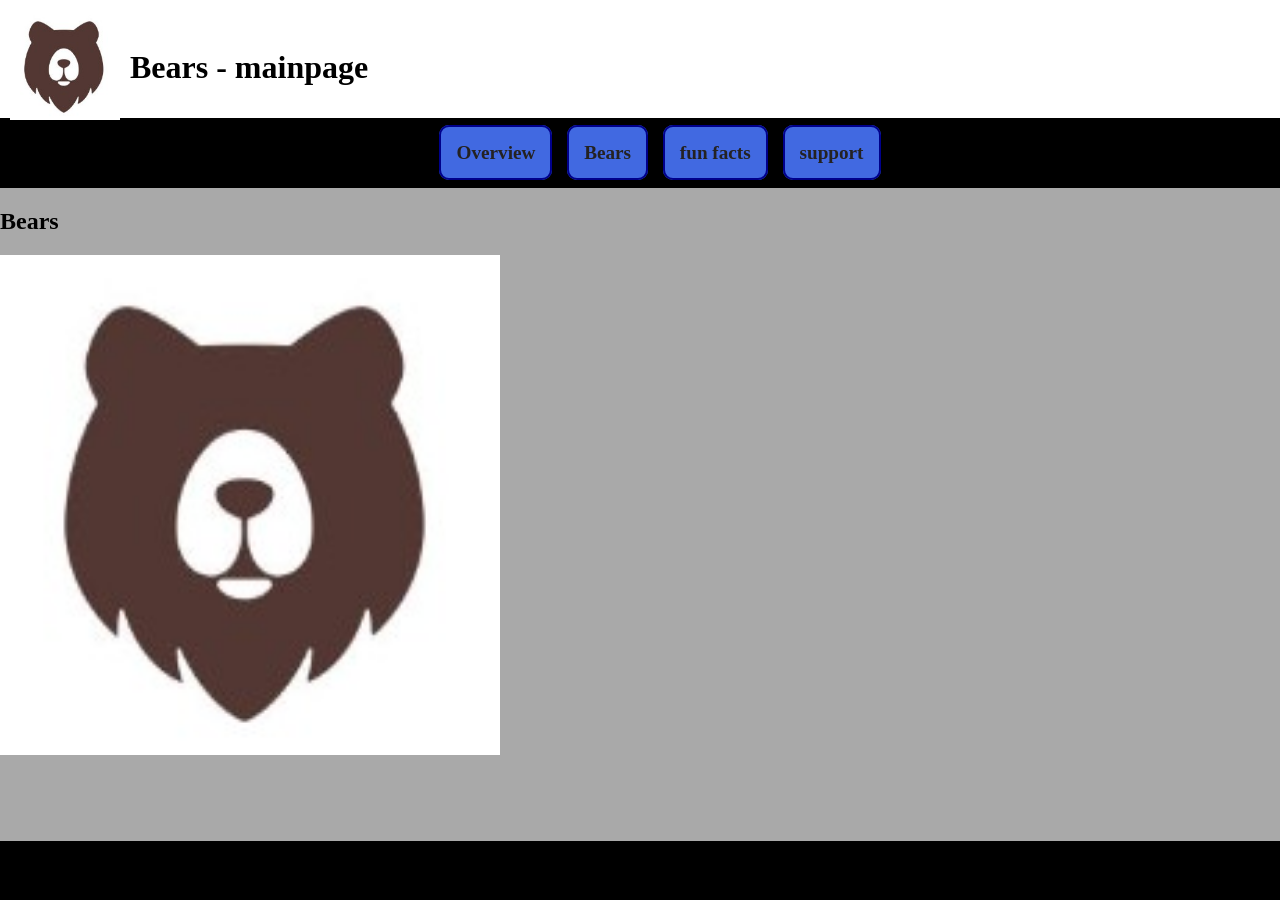
<file: index.html>
<!DOCTYPE html> 

<html>

<head>

<meta charset="UTF-8">
<meta name="viewport" content="width=device-width, initial-scale=1.0">
<meta name="description" content="the main page of an informational site about bears and all things bear related">
<meta name="keywords" content="Bear facts,bears,bear,educational,informative">
<link rel="stylesheet" href="css-style/style.css">


    <TITLE>Bears</TITLE>

</head>


<body>
<header>

 <img style ="float:left;margin-right:10px;" src ="images/bearlogo.jpg" alt ="logo" width="110" height="110"><br>

    <H1>Bears - mainpage</H1>

</header>
<nav>

<UL>
    <li ID="active"><a href ="index.html"><b>Overview</b></a></li>
    <li><a href ="page2.html"><b>Bears</b></a></li>
    <li><a href ="page3.html"><b>fun facts</b></a></li>
    <li><a href ="page4.html"><b>support</b></a></li>
</UL>

</nav>


<main>

<article>
    <h2>Bears</h2>
    <img style ="float:left;margin-right:10px;align-content: center;" src ="images/bearlogo.jpg" alt ="logo" width="500" height="500">
</article>




</main>
<footer>
    <h3> footer </h3>
</footer>
    <h4>  </h4>
    
</body>

</html>
</file>
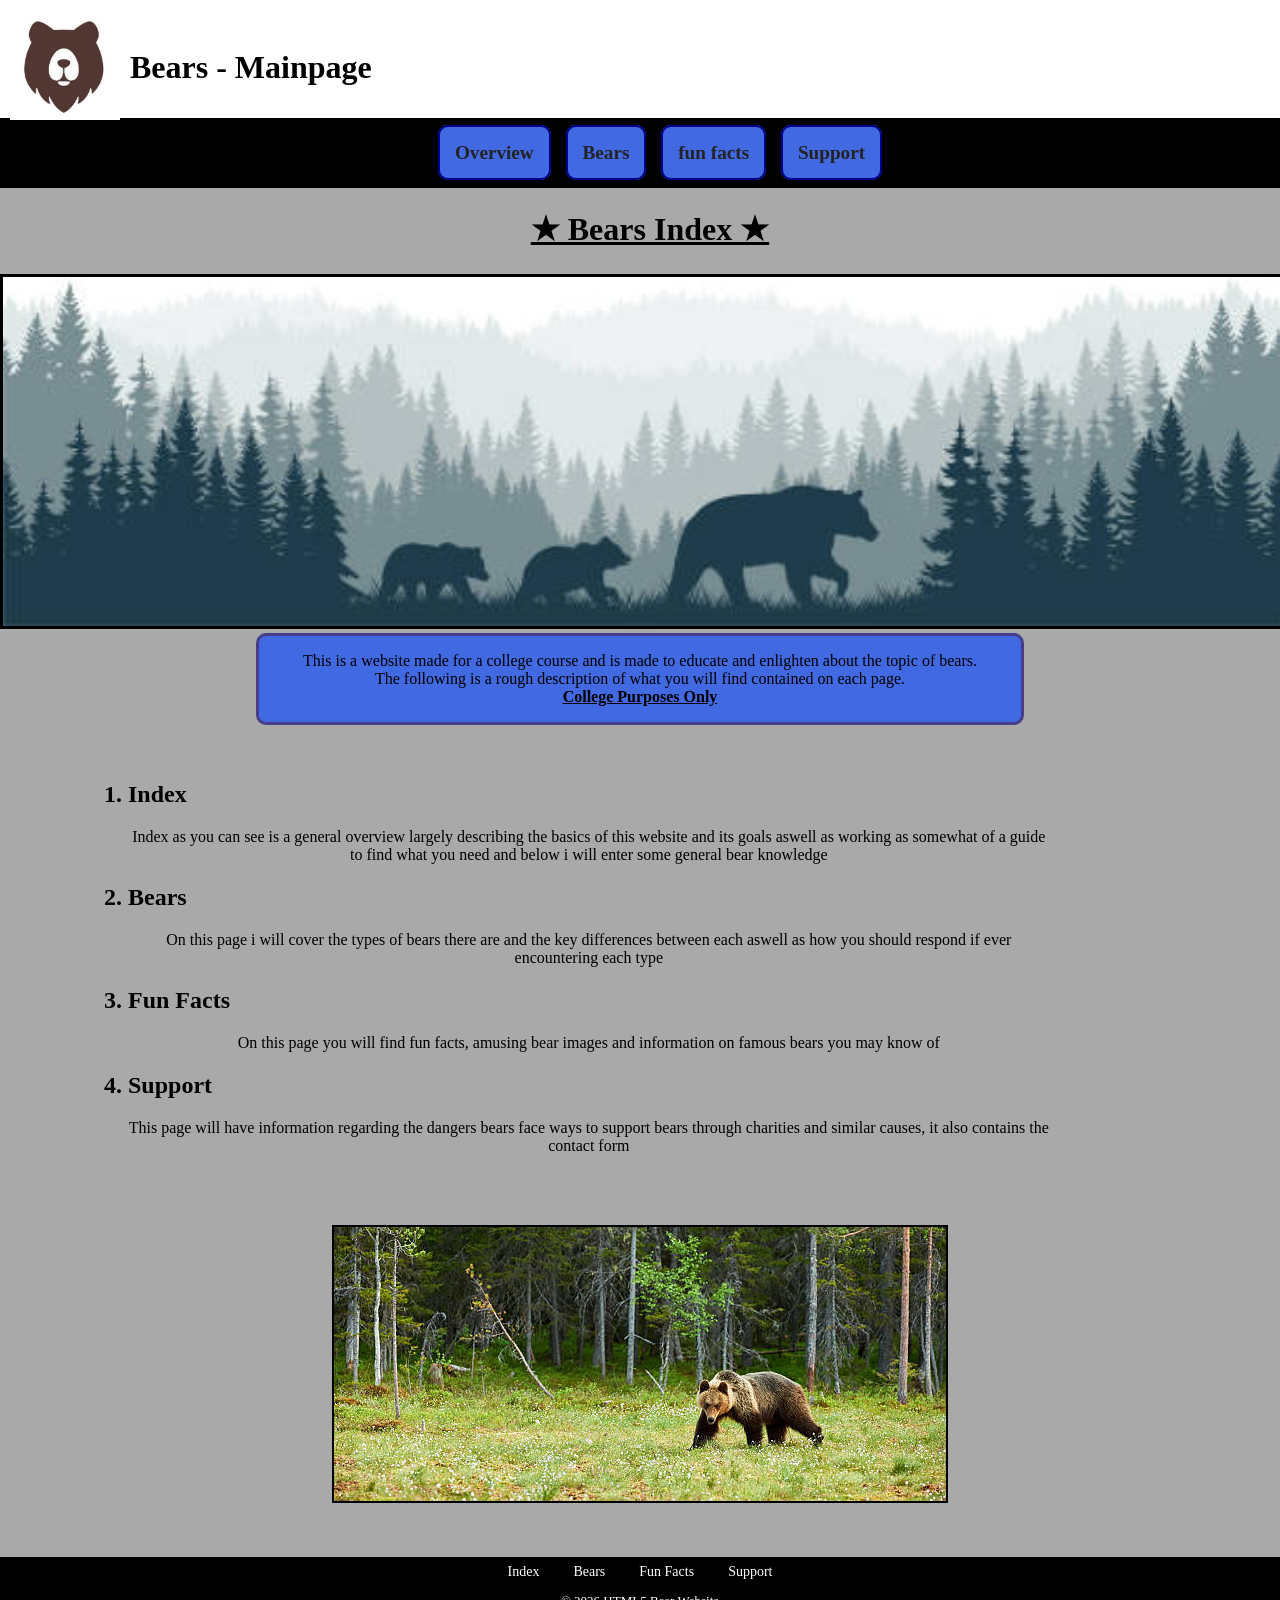
<file: BearWebsite/index.html>
<!DOCTYPE html> 

<html>

<head>

<meta charset="UTF-8">
<meta name="viewport" content="width=device-width, initial-scale=1.0">
<meta name="description" content="the main page of an informational site about bears and all things bear related">
<meta name="keywords" content="Bear facts,bears,bear,educational,informative">
<link rel="stylesheet" href="css-style/style.css">
<link rel="icon" type="images/bearlogo.jpg" href="images/bearlogo.jpg">

<style>
.h3
{
    text-decoration-color: white;
}
article
{
background-color: royalblue;
max-width: 60%;
text-align: center;
box-sizing: border-box;
border: 3px solid darkslateblue;
margin: 0 auto;
display: flex;
justify-content: center;
border-radius: 10px;
}
ol p
{
    display: flex;
    justify-content: center;
    max-width: 80%;
    text-align: center;
    text-decoration: none;
}

ol 
{
   padding-left: 10%; 
}
strong
{
    text-decoration: underline;
}





</style>
    <TITLE>Bearsite Index</TITLE>

</head>


<body>
<header>

 <img style ="float:left;margin-right:10px;" src ="images/bearlogo.jpg" alt ="logo" width="110" height="110"><br>

    <H1>Bears - Mainpage</H1>

</header>
<nav>

<UL>
    <li><a href ="index.html"><b>Overview</b></a></li>
    <li><a href ="page2.html"><b>Bears</b></a></li>
    <li><a href ="page3.html"><b>fun facts</b></a></li>
    <li><a href ="page4.html"><b>Support</b></a></li>
</UL>

</nav>


<main>
<h1 style="padding-left: 20px;padding-bottom: 5px;text-align: center;text-decoration: underline;">&#9733; Bears Index &#9733;</h1>

<img style="border: 3px solid black;" src="images/bear long photo.jpg" alt="longphoto" width="100%">

<article style="flex: content;">
    
    <p style="padding-left: 20px;text-align: center;padding-right: 20px;">This is a website made for a college course and is made to educate and enlighten about the topic of bears.<br>
    The following is a rough description of what you will find contained on each page.<br><strong>College Purposes Only</strong></p><br>

</article>
 
    <br>
    <br>

    
    <ol>
    <h2><b><li>Index</li></b></h2>
        <p>Index as you can see is a general overview largely describing the basics of this website and its goals aswell as working as somewhat of a guide to find what you need and below i will enter some general bear knowledge </p>
    <h2><b><li>Bears</li></b></h2>
        <p>On this page i will cover the types of bears there are and the key differences between each aswell as how you should respond if ever encountering each type</p>
   <h2><b><li>Fun Facts</li></b></h2>
        <p>On this page you will find fun facts, amusing bear images and information on famous bears you may know of</p>
   <h2><b><li>Support</li></b></h2>
        <p>This page will have information regarding the dangers bears face ways to support bears through charities and similar causes, it also contains the contact form </p>
    </ol>
    

    <br>
    <br>
    <br>

    <img  style="margin: 0 auto;display: block;border: solid 2px black;" src="images/bearnature.jpg">

 <br>
    <br>
    <br>


</main>
<footer>

<nav class="footer-nav">
    
<a href="index.html">Index</a>
<a href="page2.html">Bears</a>
<a href="page3.html">Fun Facts</a>
<a href="page4.html">Support</a>
<br>
<p style="color: white;text-align: center;font-size: small;">© 2026 HTML5 Bear Website</p>
</nav>

</footer>
    
    
</body>

</html>
</file>
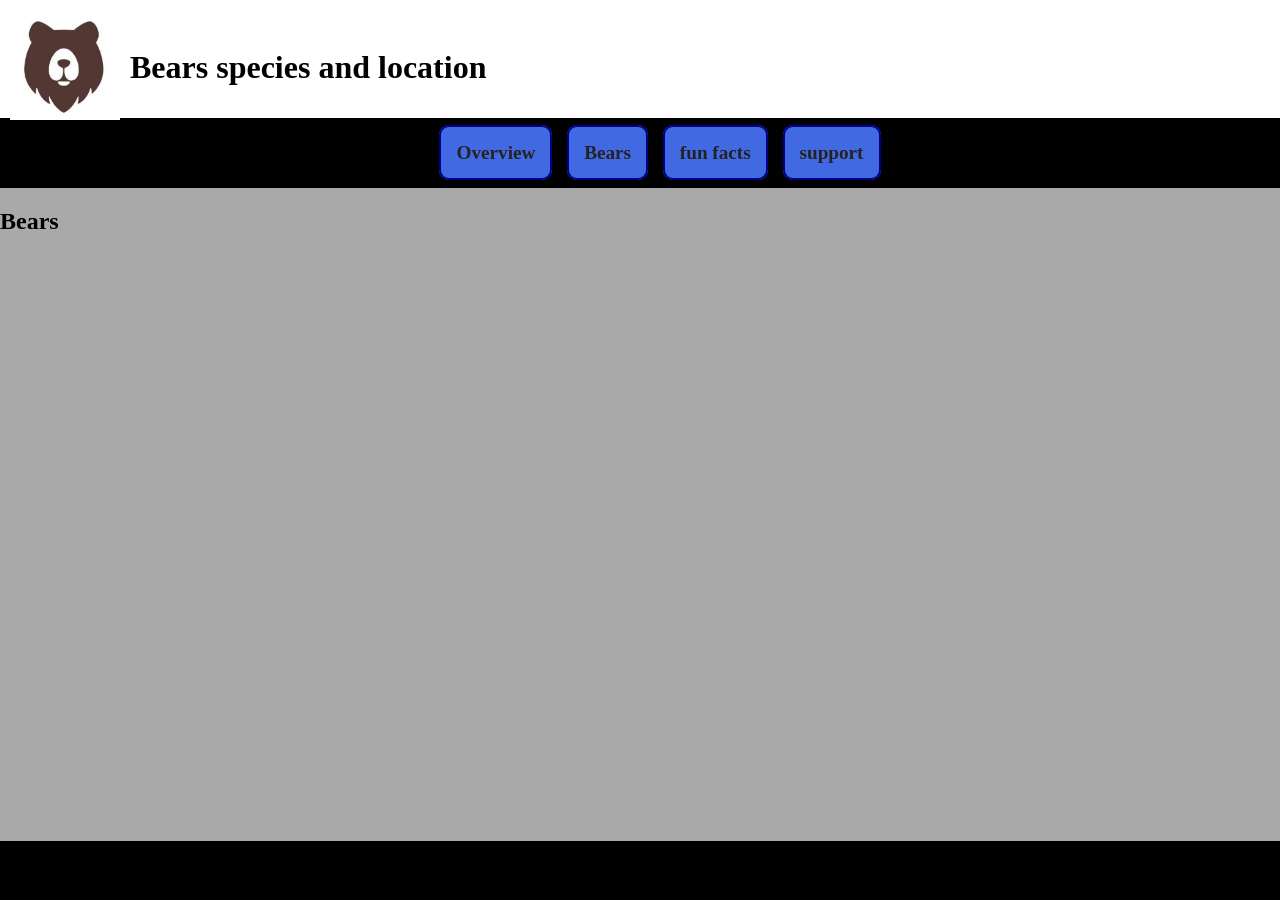
<file: page2.html>
<!DOCTYPE html> 

<html>

<head>

<meta charset="UTF-8">
<meta name="viewport" content="width=device-width, initial-scale=1.0">
<meta name="description" content="page dedicated to the types of bears and the best ways to deal with or survive these bears in the wild">
<meta name="keywords" content="Bear facts,bears,bear,educational,informative,bear species,fun">
<link rel="stylesheet" href="css-style/style.css">


    <TITLE>Bears</TITLE>

</head>


<body>
<header>

 <img style ="float:left;margin-right:10px;" src ="images/bearlogo.jpg" alt ="logo" width="110" height="110"><br>

    <H1>Bears species and location</H1>

</header>
<nav>

<UL>
    <li ID="active"><a href ="index.html"><b>Overview</b></a></li>
    <li><a href ="page2.html"><b>Bears</b></a></li>
    <li><a href ="page3.html"><b>fun facts</b></a></li>
    <li><a href ="page4.html"><b>support</b></a></li>
</UL>

</nav>


<main>

<article>
    <h2>Bears</h2>
    
</article>




</main>
<footer>
    <h3> footer </h3>
</footer>
    <h4>  </h4>
    
</body>

</html>
</file>
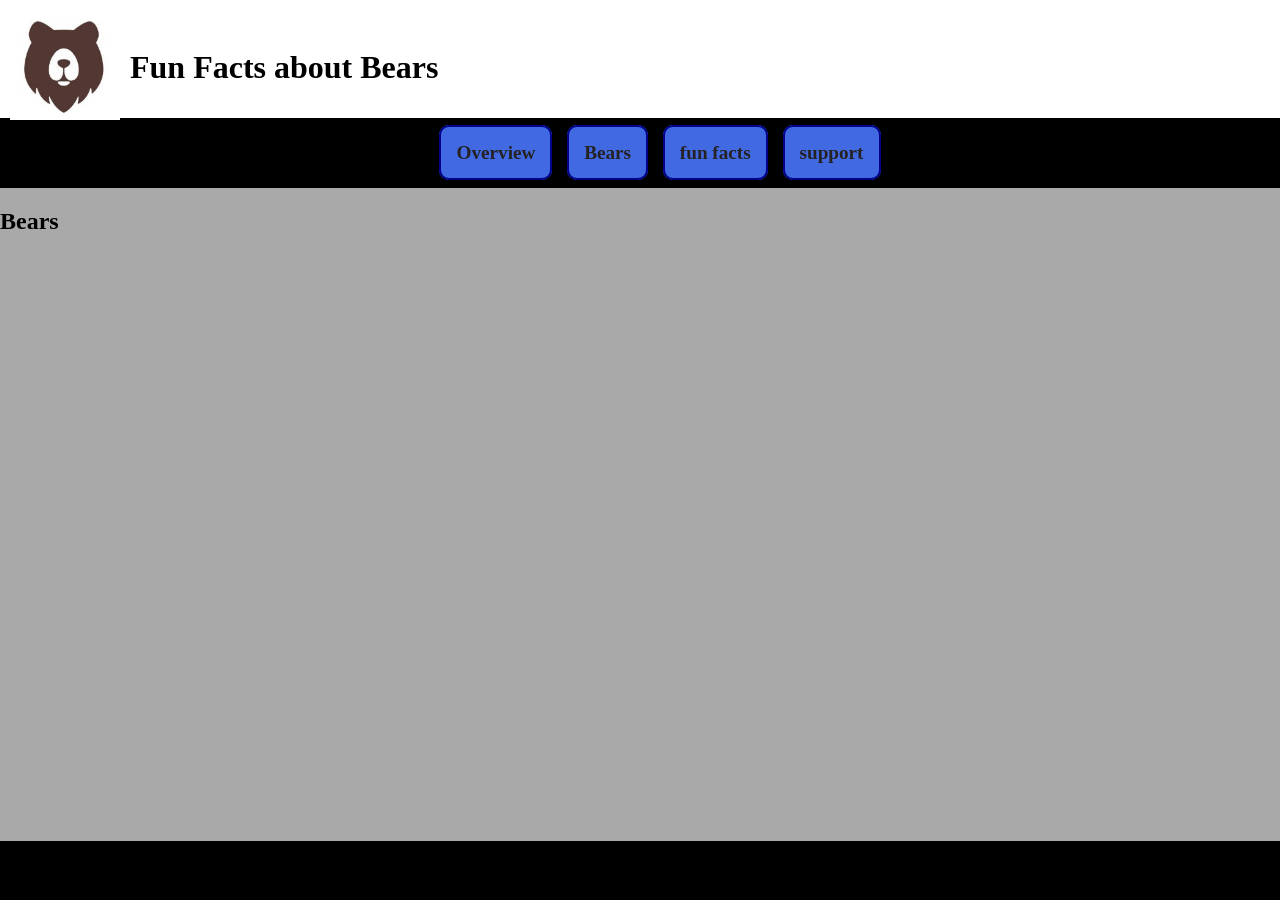
<file: page3.html>
<!DOCTYPE html> 

<html>

<head>

<meta charset="UTF-8">
<meta name="viewport" content="width=device-width, initial-scale=1.0">
<meta name="description" content="fun facts about bears for educational and entertainment purposes">
<meta name="keywords" content="Bear facts,bears,bear,educational,informative,fun,useful,polar bears, black bears, brown bears">
<link rel="stylesheet" href="css-style/style.css">


    <TITLE>Bears</TITLE>

</head>


<body>
<header>

 <img style ="float:left;margin-right:10px;" src ="images/bearlogo.jpg" alt ="logo" width="110" height="110"><br>

    <H1>Fun Facts about Bears</H1>

</header>
<nav>

<UL>
    <li ID="active"><a href ="index.html"><b>Overview</b></a></li>
    <li><a href ="page2.html"><b>Bears</b></a></li>
    <li><a href ="page3.html"><b>fun facts</b></a></li>
    <li><a href ="page4.html"><b>support</b></a></li>
</UL>

</nav>


<main>

<article>
    <h2>Bears</h2>
    
</article>




</main>
<footer>
    <h3> footer </h3>
</footer>
    <h4>  </h4>
    
</body>

</html>
</file>
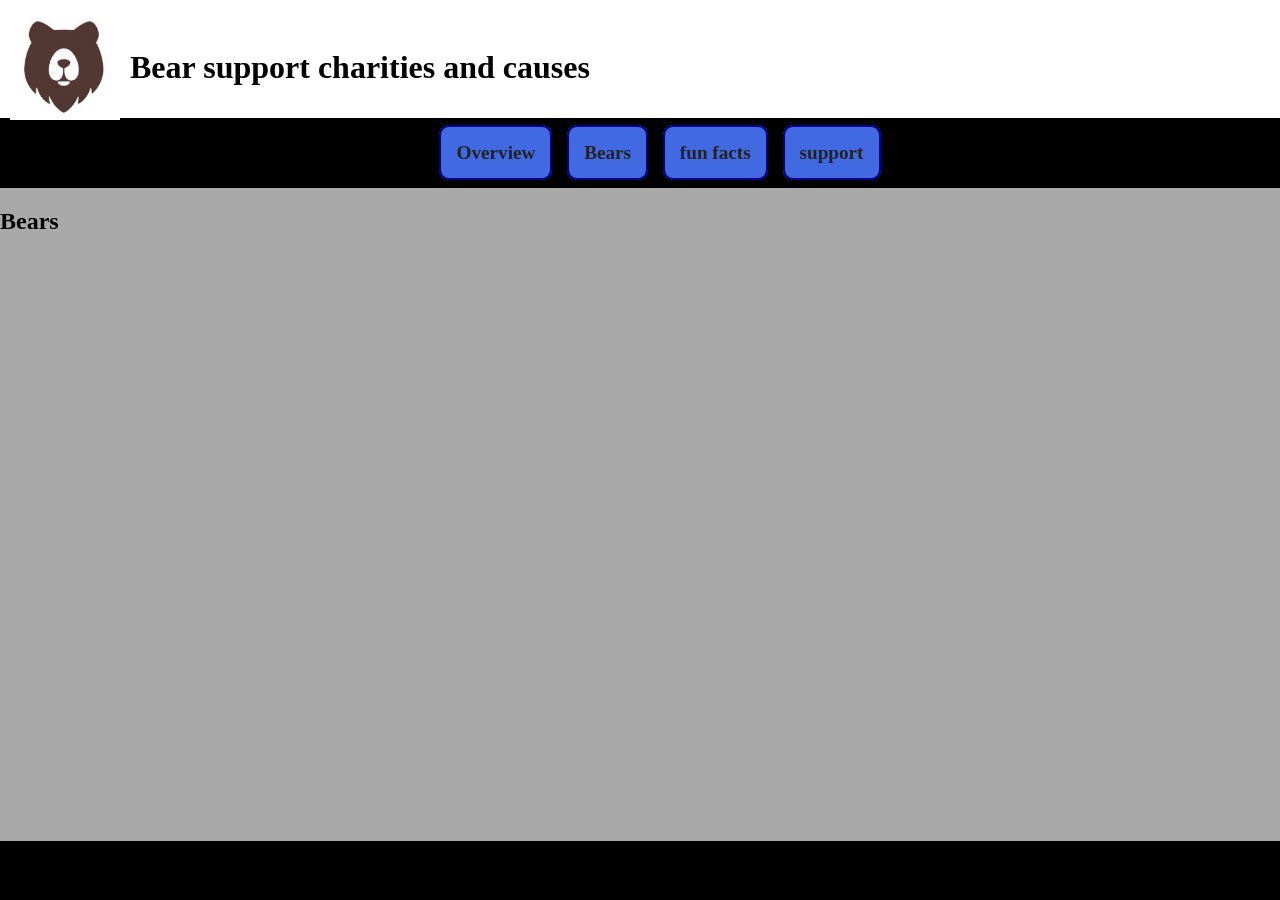
<file: page4.html>
<!DOCTYPE html> 

<html>

<head>

<meta charset="UTF-8">
<meta name="viewport" content="width=device-width, initial-scale=1.0">
<meta name="description" content="support charities and causes supporting bears for those who wish to do more to help bears">
<meta name="keywords" content="Bear facts,bears,bear,educational,informative,charity,envinronmental,fun,useful,donation">
<link rel="stylesheet" href="css-style/style.css">


    <TITLE>Bears</TITLE>

</head>


<body>
<header>

 <img style ="float:left;margin-right:10px;" src ="images/bearlogo.jpg" alt ="logo" width="110" height="110"><br>

    <H1>Bear support charities and causes</H1>

</header>
<nav>

<UL>
    <li ID="active"><a href ="index.html"><b>Overview</b></a></li>
    <li><a href ="page2.html"><b>Bears</b></a></li>
    <li><a href ="page3.html"><b>fun facts</b></a></li>
    <li><a href ="page4.html"><b>support</b></a></li>
</UL>

</nav>


<main>

<article>
    <h2>Bears</h2>
    
</article>




</main>
<footer>
    <h3> footer </h3>
</footer>
    <h4>  </h4>
    
</body>

</html>
</file>
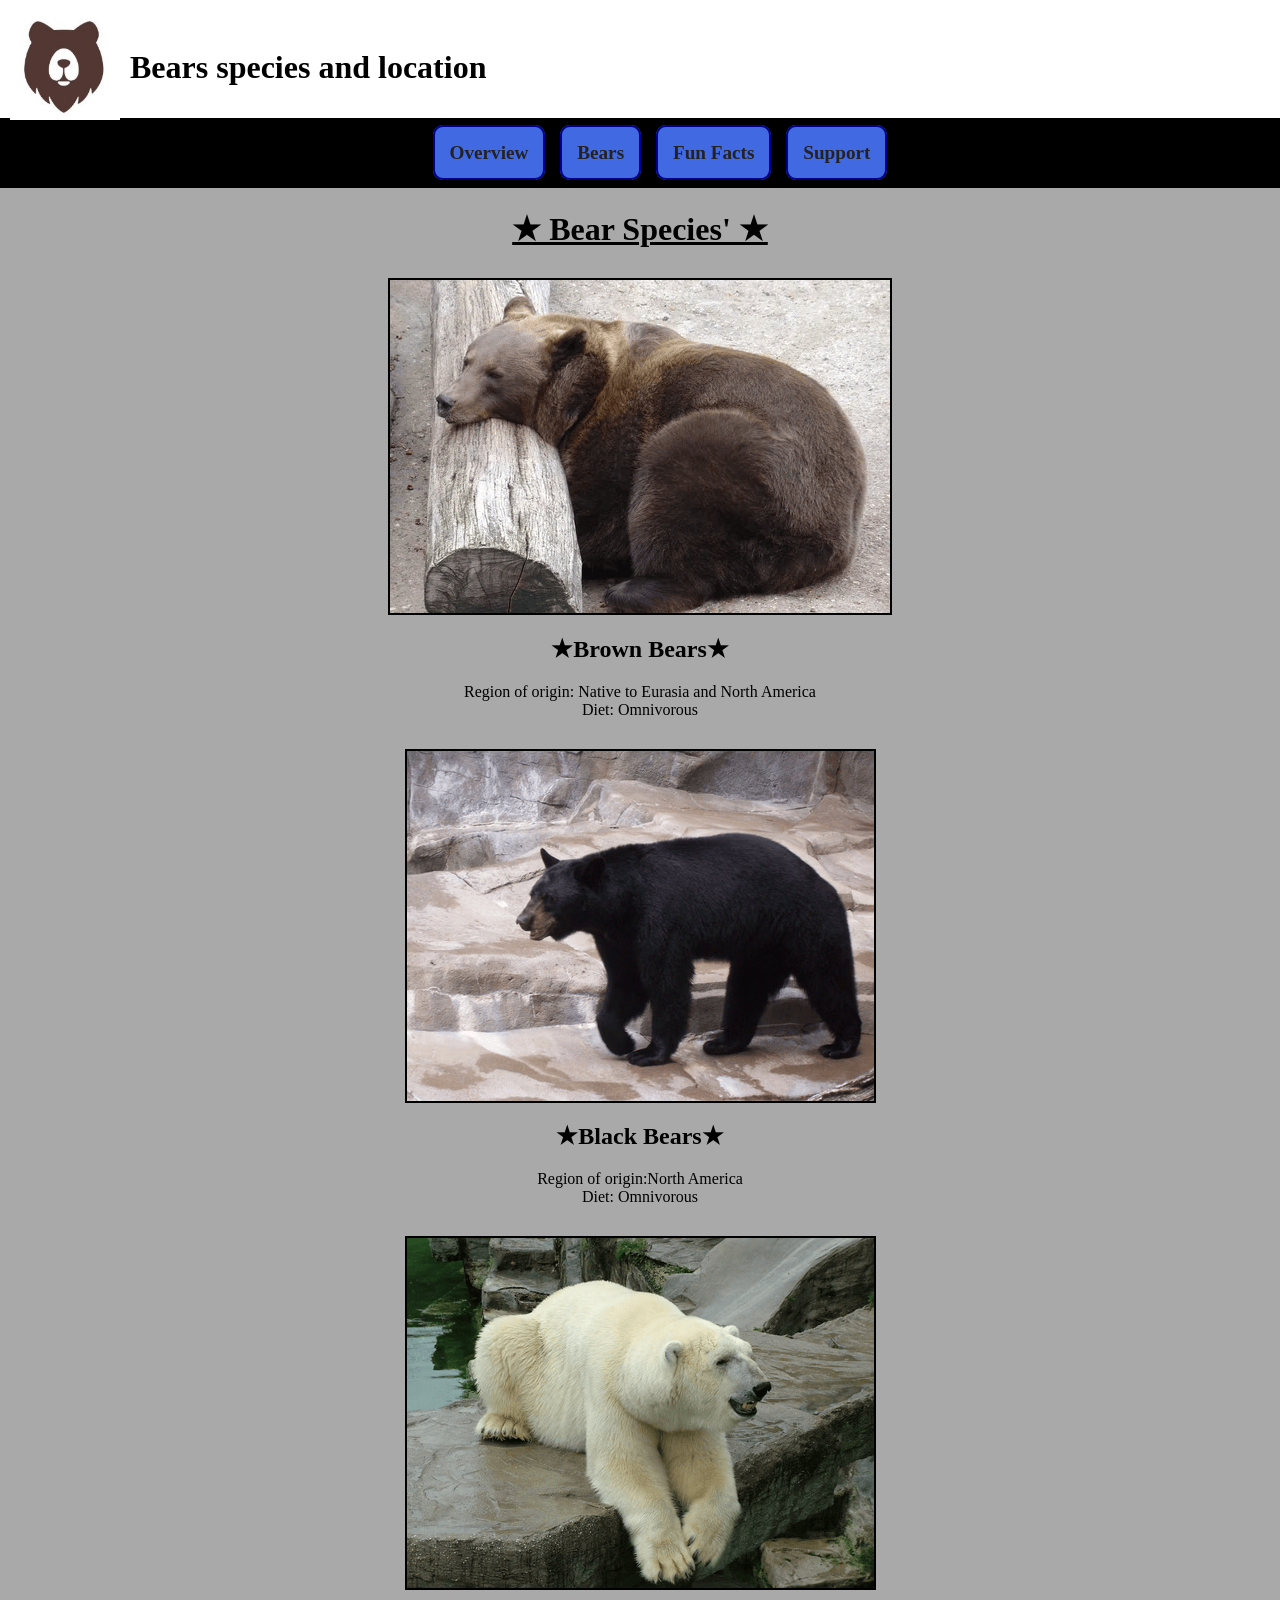
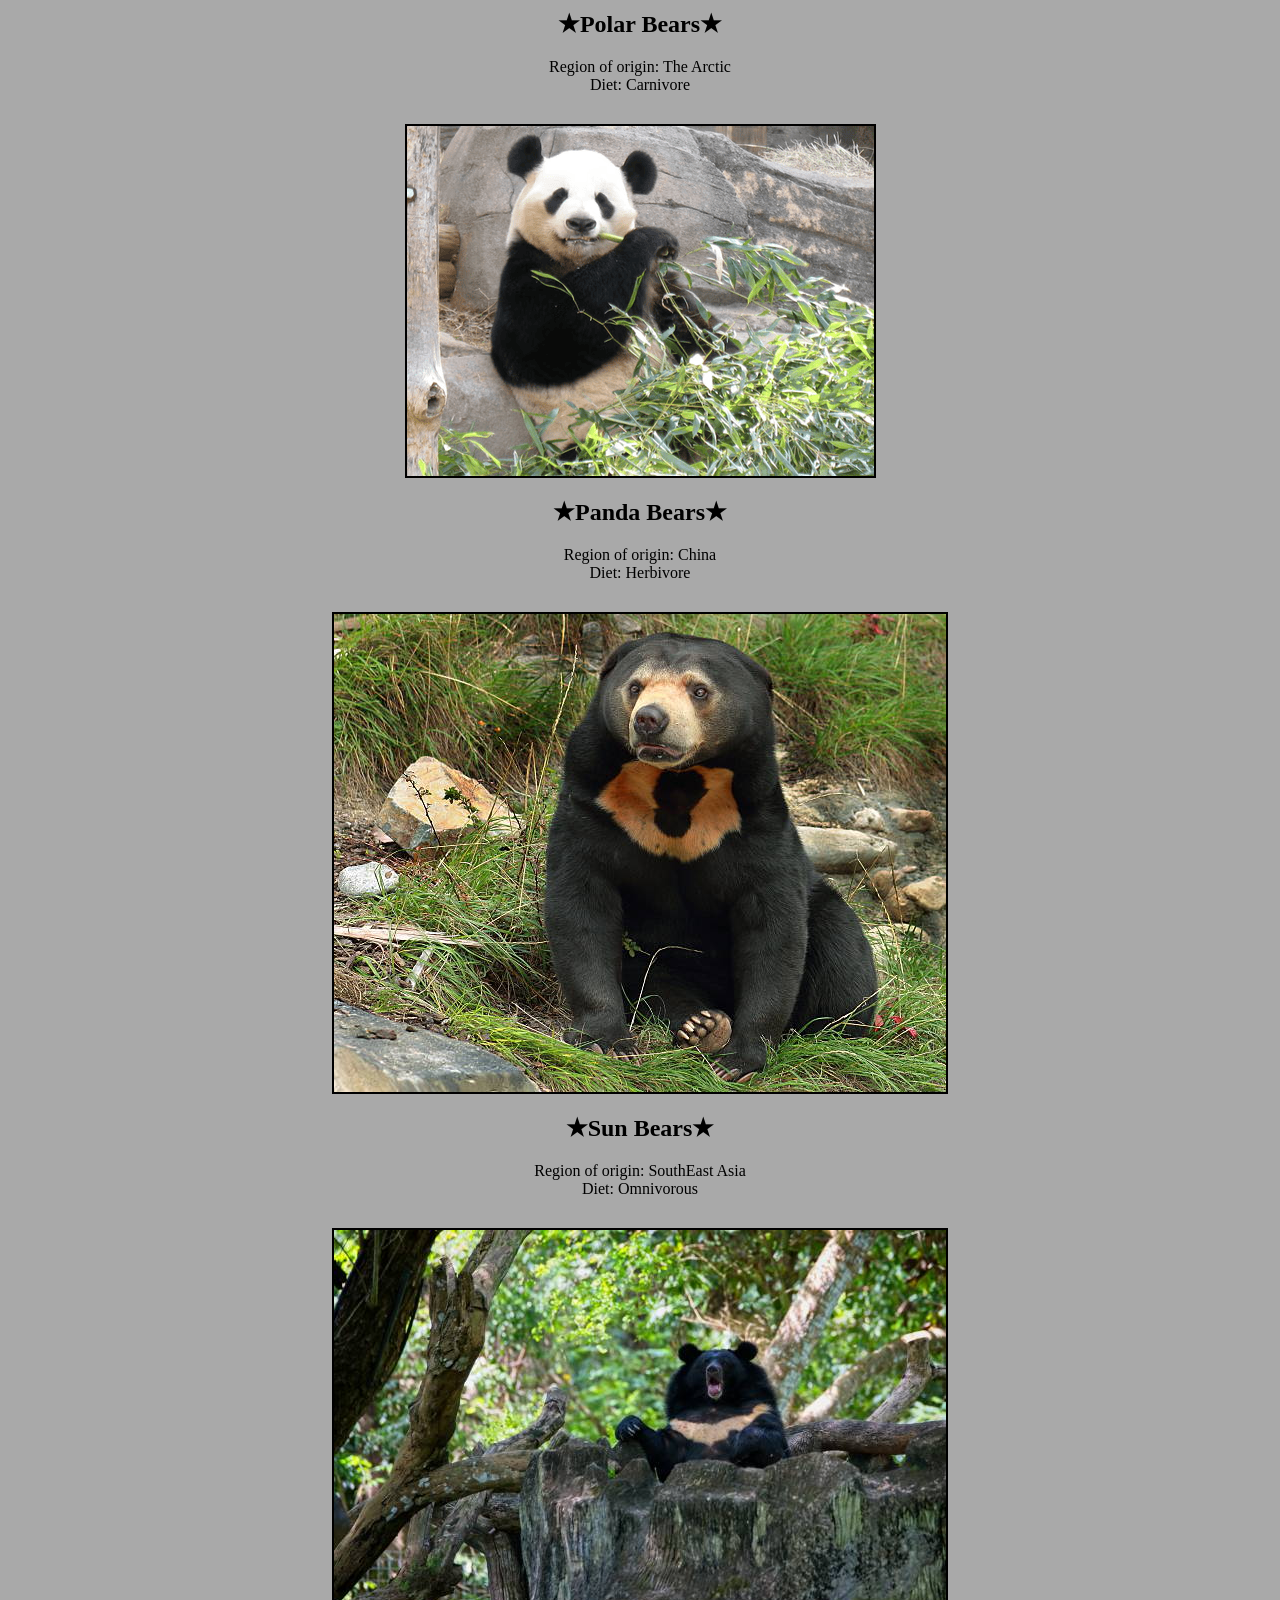
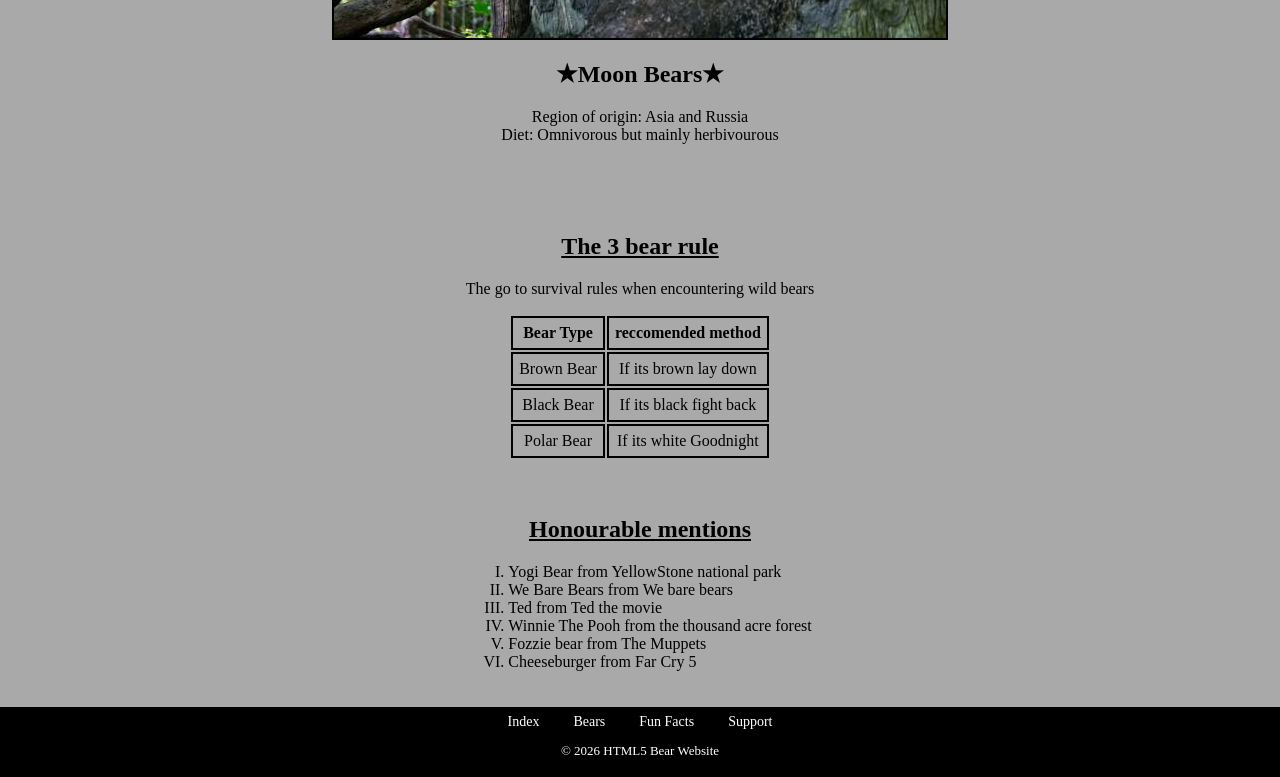
<file: BearWebsite/page2.html>
<!DOCTYPE html> 

<html>

<head>

<meta charset="UTF-8">
<meta name="viewport" content="width=device-width, initial-scale=1.0">
<meta name="description" content="page dedicated to the types of bears and the best ways to deal with or survive these bears in the wild">
<meta name="keywords" content="Bear facts,bears,bear,educational,informative,bear species,fun">
<link rel="stylesheet" href="css-style/style.css">
<link rel="icon" type="images/bearlogo.jpg" href="images/bearlogo.jpg">

<style>
main p
{
    text-align: center;
}
main h2
{
    text-align: center;
}
table th, td
{
    border: 2px solid black ;
    border-collapse: collapse;
    padding: 6px;
    text-align: center ;
}
table
{
     margin: 0 auto;
}
ol.a
{
    list-style-type: upper-roman;
   margin: 0 auto;
}
article
{
    display: flex;
    margin: 0 auto;
}

</style>
    <TITLE>Bear species</TITLE>


</head>


<body>
<header>

 <img style ="float:left;margin-right:10px;" src ="images/bearlogo.jpg" alt ="logo" width="110" height="110"><br>

    <H1> Bears species and location </H1>

</header>
<nav>

<UL>
    <li><a href ="index.html"><b>Overview</b></a></li>
    <li><a href ="page2.html"><b>Bears</b></a></li>
    <li><a href ="page3.html"><b>Fun Facts</b></a></li>
    <li><a href ="page4.html"><b>Support</b></a></li>
</UL>

</nav>

<h1 style="text-align: center;text-decoration: underline;"><b>&#9733; Bear Species' &#9733;</b></h1>
<main>

<img  style="margin: 0 auto;display: block;border: solid 2px black;margin-top: 30px;" src="images/brown bear image.png">
<h2><b>&#9733;Brown Bears&#9733;</b></h2>
<p>Region of origin: Native to Eurasia and North America<br> Diet: Omnivorous<br></p>

<img  style="margin: 0 auto;display: block;border: solid 2px black;margin-top: 30px;" src="images/black-bear.png">
<h2><b>&#9733;Black Bears&#9733;</b></h2>
<p>Region of origin:North America<br> Diet: Omnivorous<br></p>

<img  style="margin: 0 auto;display: block;border: solid 2px black;margin-top: 30px;" src="images/polar-bear.png">
<h2><b>&#9733;Polar Bears&#9733;</b></h2>
<p>Region of origin: The Arctic<br> Diet: Carnivore<br></p>

<img  style="margin: 0 auto;display: block;border: solid 2px black;margin-top: 30px;" src="images/pandabear.png">
<h2><b>&#9733;Panda Bears&#9733;</b></h2>
<p>Region of origin: China<br> Diet: Herbivore<br></p>

<img  style="margin: 0 auto;display: block;border: solid 2px black;margin-top: 30px;" src="images/sunbear.jpg">
<h2><b>&#9733;Sun Bears&#9733;</b></h2>
<p>Region of origin: SouthEast Asia<br> Diet: Omnivorous<br></p>

<img  style="margin: 0 auto;display: block;border: solid 2px black;margin-top: 30px;" src="images/moonbear.jpg">
<h2><b>&#9733;Moon Bears&#9733;</b></h2>
<p>Region of origin: Asia and Russia<br> Diet: Omnivorous but mainly herbivourous<br></p>


<br>
<br>
<br>

<h2 style="text-decoration: underline;"><b>The 3 bear rule</b></h2>
<p>The go to survival rules when encountering wild bears</p>
<table>
  <tr>
    <td><b>Bear Type</b></td>
    <td><b>reccomended method</b></td>
  </tr>
  <tr>
    <td>Brown Bear</td>
    <td>If its brown lay down</td>
  </tr>
  <tr>
    <td>Black Bear</td>
    <td>If its black fight back</td>
  </tr>
   <tr>
    <td>Polar Bear</td>
    <td>If its white Goodnight</td>
  </tr>
</table>

<br>
<br>

<h2 style="text-decoration: underline;"><b>Honourable mentions</b></h2>
<article>

<ol class="a">
<li>Yogi Bear from YellowStone national park</li>
<li>We Bare Bears from We bare bears</li>
<li>Ted from Ted the movie</li>
<li>Winnie The Pooh from the thousand acre forest</li>
<li>Fozzie bear from The Muppets</li>
<li>Cheeseburger from Far Cry 5</li>
</ol>

</article>

</main>
<br>
<br>
<footer>
    <nav class="footer-nav">
<a href="index.html">Index</a>
<a href="page2.html">Bears</a>
<a href="page3.html">Fun Facts</a>
<a href="page4.html">Support</a>
<br>
<p style="color: white;text-align: center;font-size: small;">© 2026 HTML5 Bear Website</p>
</nav>

</footer>
    
</body>

</html>
</file>
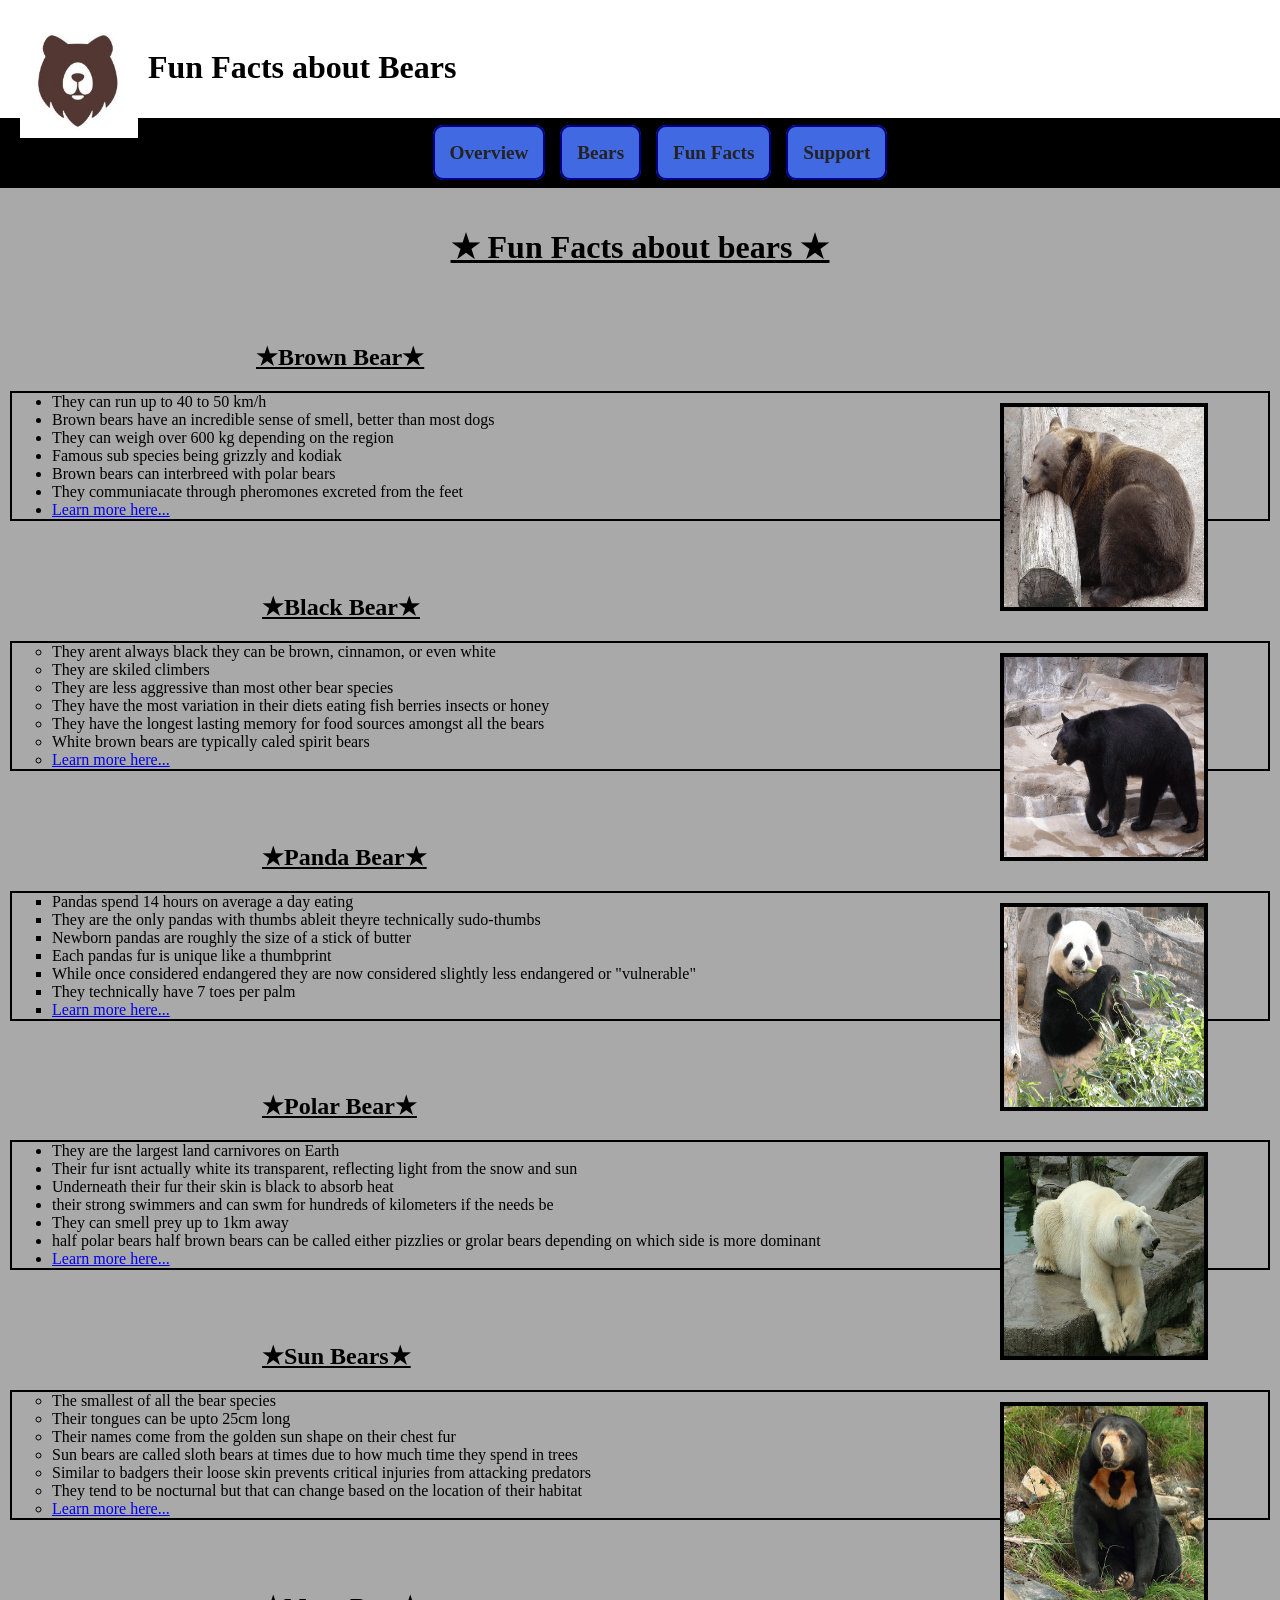
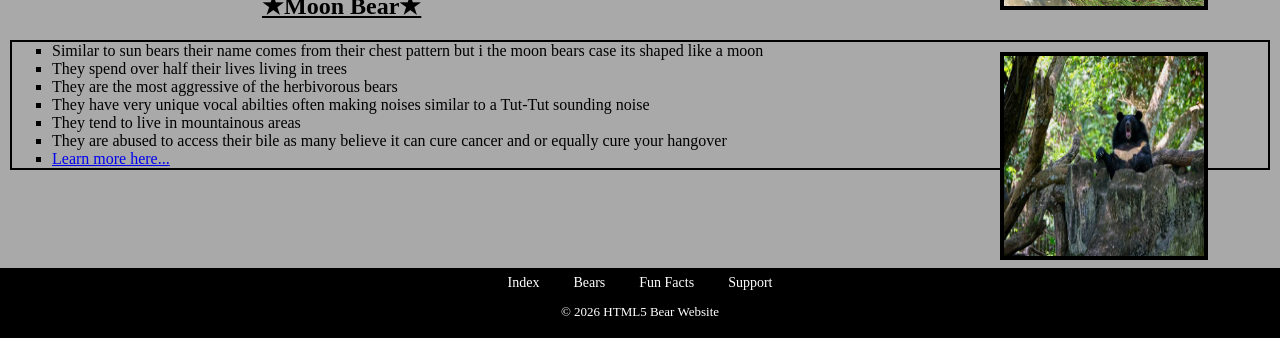
<file: BearWebsite/page3.html>
<!DOCTYPE html> 

<html>

<head>

<meta charset="UTF-8">
<meta name="viewport" content="width=device-width, initial-scale=1.0">
<meta name="description" content="fun facts about bears for educational and entertainment purposes">
<meta name="keywords" content="Bear facts,bears,bear,educational,informative,fun,useful,polar bears, black bears, brown bears">
<link rel="stylesheet" href="css-style/style.css">
<link rel="icon" type="images/bearlogo.jpg" href="images/bearlogo.jpg">


    <TITLE>Bear Fun Facts</TITLE>
<style>

    ul.a
    {
    list-style-type:disc;
   border: 2px solid black;
   
    }
    ul.b
    {
    list-style-type:circle;
    border: 2px solid black;
    }
    ul.c
    {
    list-style-type:square;
    border: 2px solid black;
    }
    ul.d
    {
    list-style-type:disc;
    border: 2px solid black;
    }
    ul.e
    {
    list-style-type:circle;
    border: 2px solid black;
    }
    ul.f
    {
    list-style-type:square;
    border: 2px solid black;
    }
   
    h2
    {
        margin-left: 20%;
        text-decoration: underline;
    }
    img 
    {
        border: 4px solid black;
        display: flex;
        float: right;
        margin: 10px;
        margin-right: 60px;
    }
    #logo
    {
        border-color: white;
        margin-bottom: 2px;
    }
  

</style>
</head>


<body>
<header>

 <img id="logo"; style ="float:left;margin-right:10px;;" src ="images/bearlogo.jpg" alt ="logo" width="110" height="110"><br>

    <H1>Fun Facts about Bears</H1>

</header>
<nav>

<UL>
    <li><a href ="index.html"><b>Overview</b></a></li>
    <li><a href ="page2.html"><b>Bears</b></a></li>
    <li><a href ="page3.html"><b>Fun Facts</b></a></li>
    <li><a href ="page4.html"><b>Support</b></a></li>
</UL>

</nav>


<main>


   <br> <h1 style="text-align: center;text-decoration: underline;">&#9733; Fun Facts about bears &#9733;</h1><br><br>

    <h2>&#9733;Brown Bear&#9733;</h2>
    <section style ="margin: 10px;">
    <ul class="a">
        <img src="images/brown bear image.png" alt ="logo" width="200" height="200">
    <li>They can run up to 40 to 50 km/h</li>
    <li>Brown bears have an incredible sense of smell, better than most dogs</li>
    <li>They can weigh over 600 kg depending on the region</li>
    <li>Famous sub species being grizzly and kodiak</li>
    <li>Brown bears can interbreed with polar bears</li>
    <li>They communiacate through pheromones excreted from the feet</li>
    <li><a href="https://www.euronatur.org/en/what-we-do/bear-wolf-lynx/bears-in-europe/profile-brown-bear-ursus-arctos?gad_campaignid=23518136285">Learn more here...</a></li>
    </ul><br><br>

        <h2>&#9733;Black Bear&#9733;</h2>
        <ul class="b">
            <img src="images/black-bear.png" alt ="logo" width="200" height="200">
    <li>They arent always black they can be brown, cinnamon, or even white</li>
    <li>They are skiled climbers</li>
    <li>They are less aggressive than most other bear species</li>
    <li>They have the most variation in their diets eating fish berries insects or honey</li>
    <li>They have the longest lasting memory for food sources amongst all the bears</li>
    <li>White brown bears are typically caled spirit bears </li>
    <li><a href="https://kids.nationalgeographic.com/animals/mammals/facts/black-bear">Learn more here...</a></li>
    </ul><br><br>

        <h2>&#9733;Panda Bear&#9733;</h2>
        <ul class="c">
            <img src="images/pandabear.png" alt ="logo" width="200" height="200">
    <li>Pandas spend 14 hours on average a day eating</li>
    <li>They are the only pandas with thumbs ableit theyre technically sudo-thumbs</li>
    <li>Newborn pandas are roughly the size of a stick of butter</li>
    <li>Each pandas fur is unique like a thumbprint</li>
    <li>While once considered endangered they are now considered slightly less endangered or "vulnerable"</li>
    <li>They technically have 7 toes per palm</li>
    <li><a href="https://www.worldwildlife.org/species/giant-panda/">Learn more here...</a></li>
    </ul><br><br>

        <h2>&#9733;Polar Bear&#9733;</h2>
        <ul class="d">
            <img src="images/polar-bear.png" alt ="logo" width="200" height="200">
    <li>They are the largest land carnivores on Earth</li>
    <li>Their fur isnt actually white its transparent, reflecting light from the snow and sun</li>
    <li>Underneath their fur their skin is black to absorb heat</li>
    <li>their strong swimmers and can swm for hundreds of kilometers if the needs be</li>
    <li>They can smell prey up to 1km away</li>
    <li>half polar bears half brown bears can be called either pizzlies or grolar bears depending on which side is more dominant</li>
    <li><a href="https://animalheroes.eu/a-glimpse-into-the-world-of-polar-bears/?gad_campaignid=23690150066">Learn more here...</a></li>
    </ul><br><br>

        <h2>&#9733;Sun Bears&#9733;</h2>
        <ul class="e">
            <img src="images/sunbear.jpg" alt ="logo" width="200" height="200">
    <li>The smallest of all the bear species</li>
    <li>Their tongues can be upto 25cm long</li>
    <li>Their names come from the golden sun shape on their chest fur</li>
    <li>Sun bears are called sloth bears at times due to how much time they spend in trees</li>
    <li>Similar to badgers their loose skin prevents critical injuries from attacking predators</li>
    <li>They tend to be nocturnal but that can change based on the location of their habitat</li>
    <li><a href="https://planetwild.com/blog/sun-bear">Learn more here...</a></li>
    </ul><br><br>

        <h2>&#9733;Moon Bear&#9733;</h2>
        <ul class="f">
            <img src="images/moonbear.jpg" alt ="logo" width="200" height="200">
    <li>Similar to sun bears their name comes from their chest pattern but i the moon bears case its shaped like a moon</li>
    <li>They spend over half their lives living in trees</li>
    <li>They are the most aggressive of the herbivorous bears</li>
    <li>They have very unique vocal abilties often making noises similar to a Tut-Tut sounding noise</li>
    <li>They tend to live in mountainous areas</li>
    <li>They are abused to access their bile as many believe it can cure cancer and or equally cure your hangover</li>
    <li><a href="https://freethebears.org/pages/sun-bears-moon-bears-bile-farms">Learn more here...</a></li>
    </ul><br><br>
    </section>
    <br><br>







</main>
<footer>
<nav class="footer-nav">
<a href="index.html">Index</a>
<a href="page2.html">Bears</a>
<a href="page3.html">Fun Facts</a>
<a href="page4.html">Support</a>
<br>
<p style="color: white;text-align: center;font-size: small;">© 2026 HTML5 Bear Website</p>
</nav>

</footer>
    
    
</body>

</html>
</file>
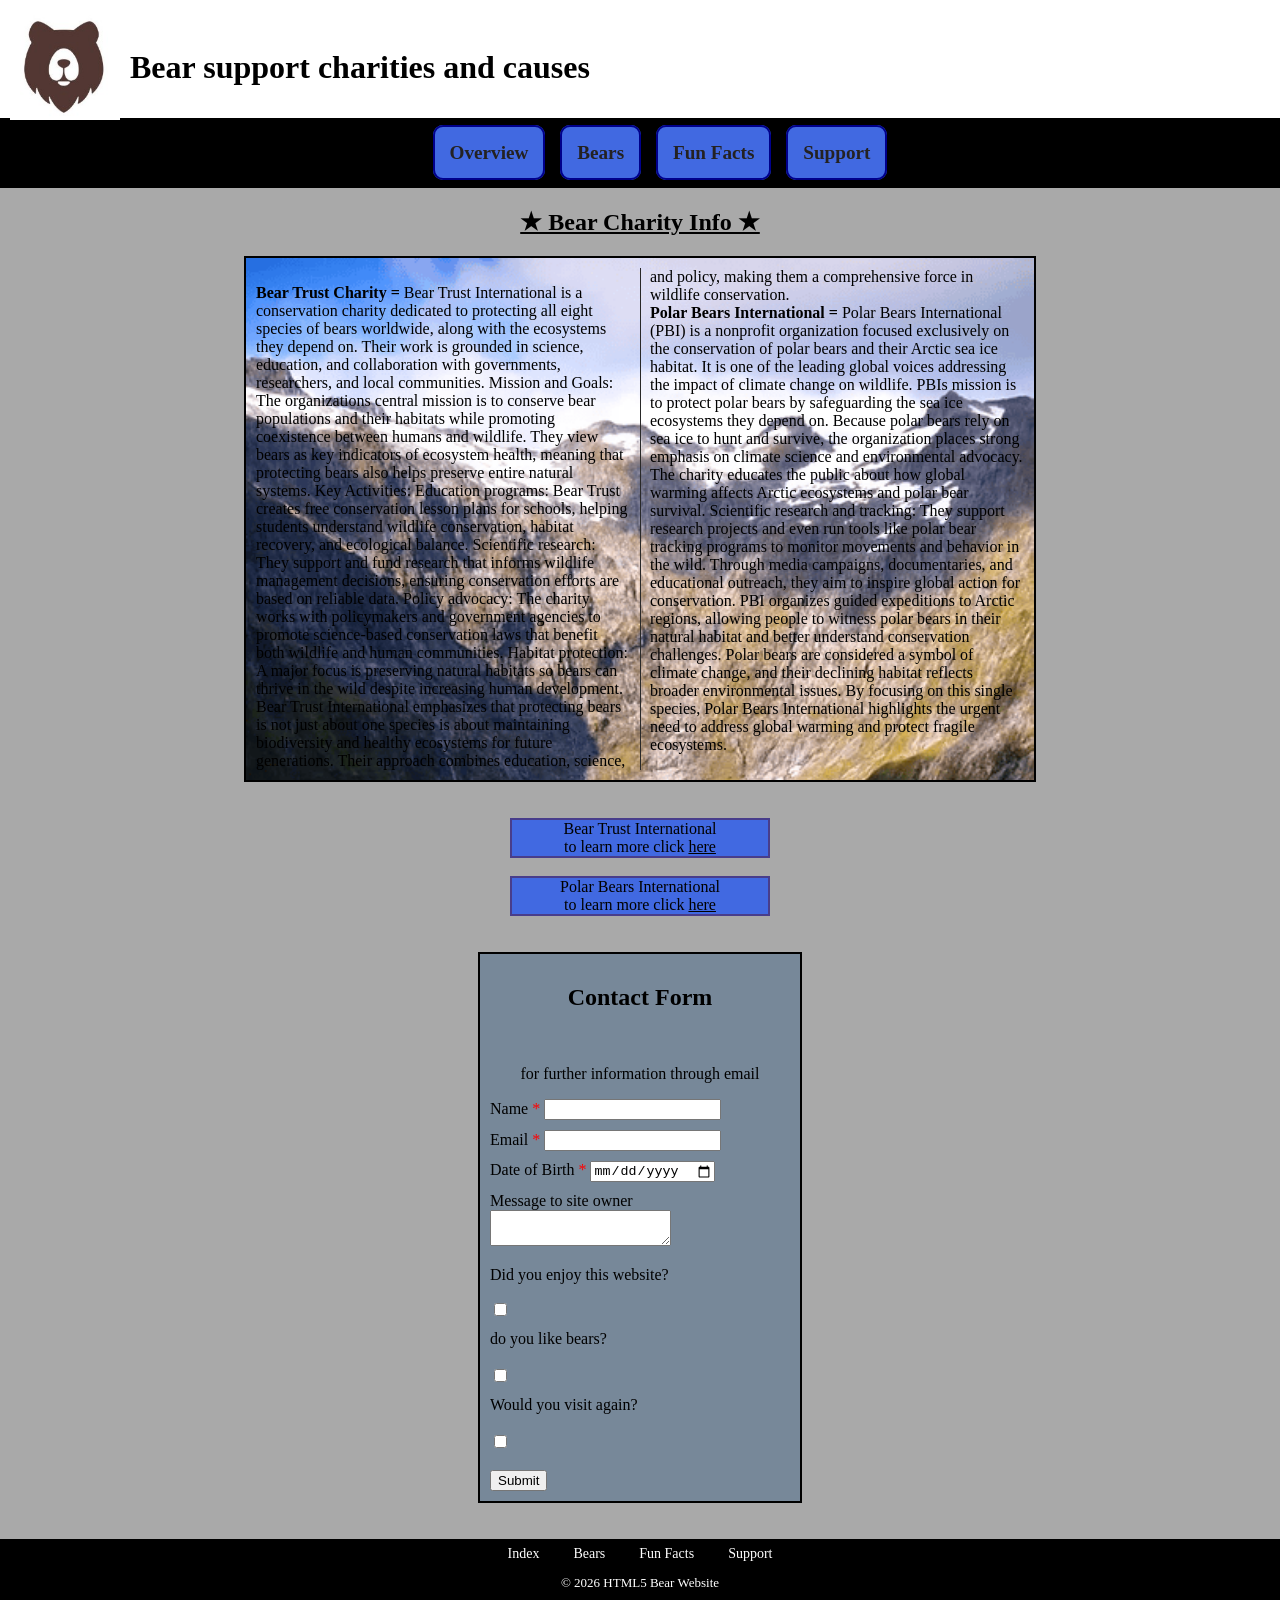
<file: BearWebsite/page4.html>
<!DOCTYPE html> 

<html>

<head>

<meta charset="UTF-8">
<meta name="viewport" content="width=device-width, initial-scale=1.0">
<meta name="description" content="support charities and causes supporting bears for those who wish to do more to help bears">
<meta name="keywords" content="Bear facts,bears,bear,educational,informative,charity,envinronmental,fun,useful,donation">
<link rel="stylesheet" href="css-style/style.css">
<link rel="icon" type="images/bearlogo.jpg" href="images/bearlogo.jpg">


    <TITLE>Bear Charities</TITLE>

<style>
  .textbox {
    margin: 0 auto;
    max-width: 60%;
   max-height: 60% ; 
    border: 2px solid #000000;
    padding: 10px;
    overflow-y: auto;

    column-count: 2;
    column-gap: 20px;
    column-rule: 1px solid #292929;
    text-shadow: 1 #000;
    background-image: url(images/mountains.png);
    background-repeat: no-repeat;
    background-size: cover;
  }
  article
  {
    text-align: center;
    border: 2px solid darkslateblue;
    max-width: 20% ;
    margin: 0 auto;
    background-color: royalblue;

  }
    .required 
        {
            color: red;
        }
    label 
        {
            display: block;
            margin-top: 10px;
            justify-content: center;
        }
         #form-container {
            width: 300px;
            margin: 0 auto;
            border: 2px solid #000000;
            padding: 10px;
            background-color: lightslategray;
        }
 
</style>
</head>


<body>
<header>

 <img style ="float:left;margin-right:10px;" src ="images/bearlogo.jpg" alt ="logo" width="110" height="110"><br>

    <H1>Bear support charities and causes</H1>

</header>
<nav>

<UL>
    <li><a href ="index.html"><b>Overview</b></a></li>
    <li><a href ="page2.html"><b>Bears</b></a></li>
    <li><a href ="page3.html"><b>Fun Facts</b></a></li>
    <li><a href ="page4.html"><b>Support</b></a></li>
</UL>

</nav>


<main>

<aside>
    <h1 style="text-align: center;text-decoration: underline;"><b>&#9733; Bear Charity Info &#9733;</b></h1>
    <div class="textbox">
       <p><strong>Bear Trust Charity =</strong> Bear Trust International is a conservation charity dedicated to protecting all eight species of bears worldwide, along with the ecosystems they depend on. Their work is grounded in science, education, and collaboration with governments, researchers, and local communities.

Mission and Goals:
The organizations central mission is to conserve bear populations and their habitats while promoting coexistence between humans and wildlife. They view bears as key indicators of ecosystem health, meaning that protecting bears also helps preserve entire natural systems.

Key Activities:

Education programs:
Bear Trust creates free conservation lesson plans for schools, helping students understand wildlife conservation, habitat recovery, and ecological balance.
Scientific research:
They support and fund research that informs wildlife management decisions, ensuring conservation efforts are based on reliable data.
Policy advocacy:
The charity works with policymakers and government agencies to promote science-based conservation laws that benefit both wildlife and human communities.
Habitat protection:
A major focus is preserving natural habitats so bears can thrive in the wild despite increasing human development.


Bear Trust International emphasizes that protecting bears is not just about one species is about maintaining biodiversity and healthy ecosystems for future generations. Their approach combines education, science, and policy, making them a comprehensive force in wildlife conservation.<br>

<b>Polar Bears International =</b> Polar Bears International (PBI) is a nonprofit organization focused exclusively on the conservation of polar bears and their Arctic sea ice habitat. It is one of the leading global voices addressing the impact of climate change on wildlife.


PBIs mission is to protect polar bears by safeguarding the sea ice ecosystems they depend on. Because polar bears rely on sea ice to hunt and survive, the organization places strong emphasis on climate science and environmental advocacy.




The charity educates the public about how global warming affects Arctic ecosystems and polar bear survival.
Scientific research and tracking:
They support research projects and even run tools like polar bear tracking programs to monitor movements and behavior in the wild.

Through media campaigns, documentaries, and educational outreach, they aim to inspire global action for conservation.

PBI organizes guided expeditions to Arctic regions, allowing people to witness polar bears in their natural habitat and better understand conservation challenges.


Polar bears are considered a symbol of climate change, and their declining habitat reflects broader environmental issues. By focusing on this single species, Polar Bears International highlights the urgent need to address global warming and protect fragile ecosystems.
    </p>
</div>
</aside>
<br>
<br>
<article class="a">Bear Trust International<br>to learn more click <a style="color: rgb(0, 0, 0);" href="https://www.beartrust.org/">here</a></article><br>
<article class="b">Polar Bears International<br>to learn more click <a style="color: rgb(0, 0, 0);" href="https://polarbearsinternational.org/">here</a></article><br><br>



<div id="form-container">
<form action="URL" method="GET">
    <h2 style="text-align: center;">Contact Form</h2><br>
<p style="text-align: center;">for further information through email</p>
    <label>
        Name <span class="required">*</span>
        <input type="text" name="name" required>
    </label>

    <label>
        Email <span class="required">*</span>
        <input type="email" name="email" required>
    </label>

    <label>
        Date of Birth <span class="required">*</span>
        <input type="date" name="dob" required>
    </label>

    <label>
        Message to site owner
        <textarea name="message"></textarea>
    </label>

  <p>Did you enjoy this website?</p>
  <input type="checkbox" id="enjoy" name="enjoyment" value="enjoy">

    <label for="bears">do you like bears?</label><br>
  <input type="checkbox" id="bears" name="bears" value="bears">
  
    <label for="visit">Would you visit again?</label><br>
  <input type="checkbox" id="visit" name="visit" value="visit"><br>
  

  
  
<br>
    <button style="justify-content: center;" type="submit">Submit</button>

</form>
</div>




</main>
<br><br>
<footer>
<nav class="footer-nav">
<a href="index.html">Index</a>
<a href="page2.html">Bears</a>
<a href="page3.html">Fun Facts</a>
<a href="page4.html">Support</a>
<br>
<p style="color: white;text-align: center;font-size: small;">© 2026 HTML5 Bear Website</p>
</nav>

</footer>

    
</body>

</html>
</file>
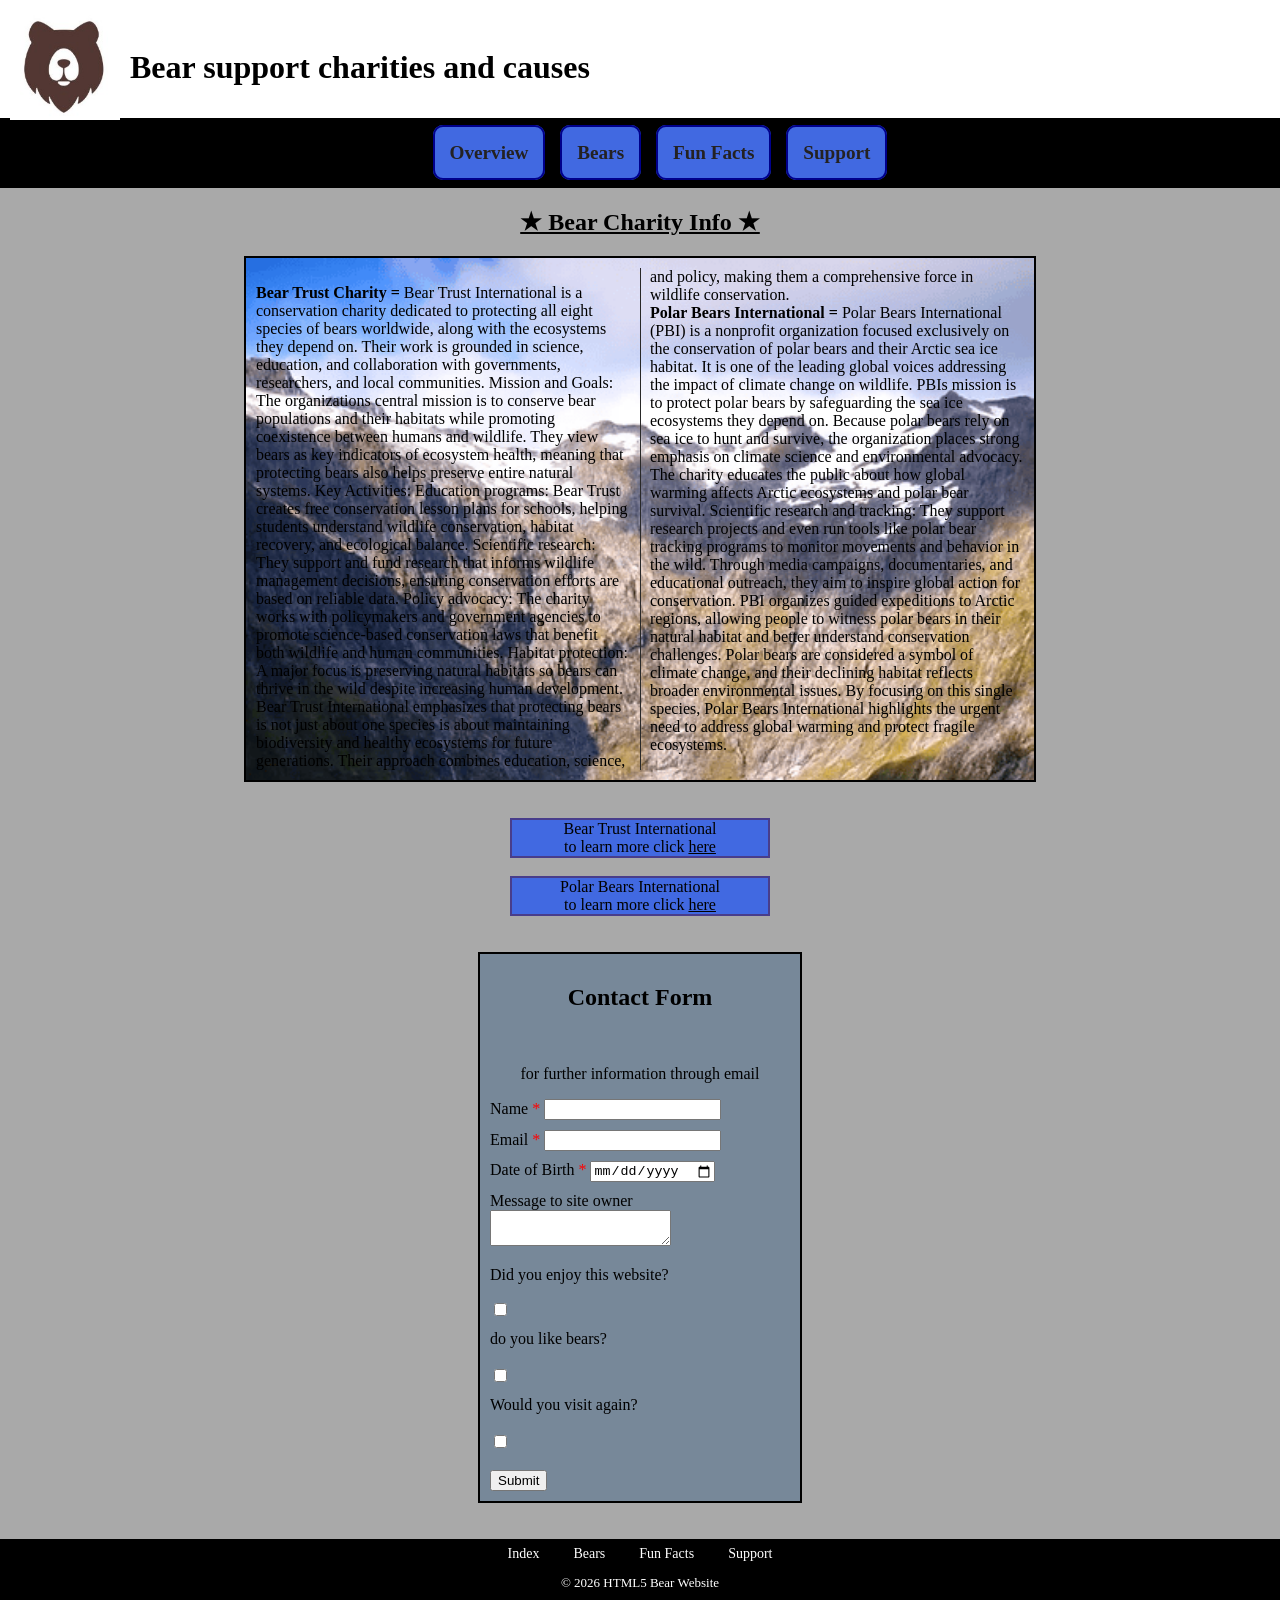
<file: BearWebsite/BearWebsite/page4.html>
<!DOCTYPE html> 

<html>

<head>

<meta charset="UTF-8">
<meta name="viewport" content="width=device-width, initial-scale=1.0">
<meta name="description" content="support charities and causes supporting bears for those who wish to do more to help bears">
<meta name="keywords" content="Bear facts,bears,bear,educational,informative,charity,envinronmental,fun,useful,donation">
<link rel="stylesheet" href="css-style/style.css">
<link rel="icon" type="images/bearlogo.jpg" href="images/bearlogo.jpg">


    <TITLE>Bear Charities</TITLE>

<style>
  .textbox {
    margin: 0 auto;
    max-width: 60%;
   max-height: 60% ; 
    border: 2px solid #000000;
    padding: 10px;
    overflow-y: auto;

    column-count: 2;
    column-gap: 20px;
    column-rule: 1px solid #292929;
    text-shadow: 1 #000;
    background-image: url(images/mountains.png);
    background-repeat: no-repeat;
    background-size: cover;
  }
  article
  {
    text-align: center;
    border: 2px solid darkslateblue;
    max-width: 20% ;
    margin: 0 auto;
    background-color: royalblue;

  }
    .required 
        {
            color: red;
        }
    label 
        {
            display: block;
            margin-top: 10px;
            justify-content: center;
        }
         #form-container {
            width: 300px;
            margin: 0 auto;
            border: 2px solid #000000;
            padding: 10px;
            background-color: lightslategray;
        }
 
</style>
</head>


<body>
<header>

 <img style ="float:left;margin-right:10px;" src ="images/bearlogo.jpg" alt ="logo" width="110" height="110"><br>

    <H1>Bear support charities and causes</H1>

</header>
<nav>

<UL>
    <li><a href ="index.html"><b>Overview</b></a></li>
    <li><a href ="page2.html"><b>Bears</b></a></li>
    <li><a href ="page3.html"><b>Fun Facts</b></a></li>
    <li><a href ="page4.html"><b>Support</b></a></li>
</UL>

</nav>


<main>

<aside>
    <h1 style="text-align: center;text-decoration: underline;"><b>&#9733; Bear Charity Info &#9733;</b></h1>
    <div class="textbox">
       <p><strong>Bear Trust Charity =</strong> Bear Trust International is a conservation charity dedicated to protecting all eight species of bears worldwide, along with the ecosystems they depend on. Their work is grounded in science, education, and collaboration with governments, researchers, and local communities.

Mission and Goals:
The organizations central mission is to conserve bear populations and their habitats while promoting coexistence between humans and wildlife. They view bears as key indicators of ecosystem health, meaning that protecting bears also helps preserve entire natural systems.

Key Activities:

Education programs:
Bear Trust creates free conservation lesson plans for schools, helping students understand wildlife conservation, habitat recovery, and ecological balance.
Scientific research:
They support and fund research that informs wildlife management decisions, ensuring conservation efforts are based on reliable data.
Policy advocacy:
The charity works with policymakers and government agencies to promote science-based conservation laws that benefit both wildlife and human communities.
Habitat protection:
A major focus is preserving natural habitats so bears can thrive in the wild despite increasing human development.


Bear Trust International emphasizes that protecting bears is not just about one species is about maintaining biodiversity and healthy ecosystems for future generations. Their approach combines education, science, and policy, making them a comprehensive force in wildlife conservation.<br>

<b>Polar Bears International =</b> Polar Bears International (PBI) is a nonprofit organization focused exclusively on the conservation of polar bears and their Arctic sea ice habitat. It is one of the leading global voices addressing the impact of climate change on wildlife.


PBIs mission is to protect polar bears by safeguarding the sea ice ecosystems they depend on. Because polar bears rely on sea ice to hunt and survive, the organization places strong emphasis on climate science and environmental advocacy.




The charity educates the public about how global warming affects Arctic ecosystems and polar bear survival.
Scientific research and tracking:
They support research projects and even run tools like polar bear tracking programs to monitor movements and behavior in the wild.

Through media campaigns, documentaries, and educational outreach, they aim to inspire global action for conservation.

PBI organizes guided expeditions to Arctic regions, allowing people to witness polar bears in their natural habitat and better understand conservation challenges.


Polar bears are considered a symbol of climate change, and their declining habitat reflects broader environmental issues. By focusing on this single species, Polar Bears International highlights the urgent need to address global warming and protect fragile ecosystems.
    </p>
</div>
</aside>
<br>
<br>
<article class="a">Bear Trust International<br>to learn more click <a style="color: rgb(0, 0, 0);" href="https://www.beartrust.org/">here</a></article><br>
<article class="b">Polar Bears International<br>to learn more click <a style="color: rgb(0, 0, 0);" href="https://polarbearsinternational.org/">here</a></article><br><br>



<div id="form-container">
<form action="" method="GET">
    <h2 style="text-align: center;">Contact Form</h2><br>
<p style="text-align: center;">for further information through email</p>
    <label>
        Name <span class="required">*</span>
        <input type="text" name="name" required>
    </label>

    <label>
        Email <span class="required">*</span>
        <input type="email" name="email" required>
    </label>

    <label>
        Date of Birth <span class="required">*</span>
        <input type="date" name="dob" required>
    </label>

    <label>
        Message to site owner
        <textarea name="message"></textarea>
    </label>

  <p>Did you enjoy this website?</p>
  <input type="checkbox" id="enjoy" name="enjoyment" value="enjoy">

    <label for="bears">do you like bears?</label><br>
  <input type="checkbox" id="bears" name="bears" value="bears">
  
    <label for="visit">Would you visit again?</label><br>
  <input type="checkbox" id="visit" name="visit" value="visit"><br>
  

  
  
<br>
    <button style="justify-content: center;" type="submit">Submit</button>

</form>
</div>




</main>
<br><br>
<footer>
<nav class="footer-nav">
<a href="index.html">Index</a>
<a href="page2.html">Bears</a>
<a href="page3.html">Fun Facts</a>
<a href="page4.html">Support</a>
<br>
<p style="color: white;text-align: center;font-size: small;">© 2026 HTML5 Bear Website</p>
</nav>

</footer>

    
</body>

</html>
</file>
<file: css-style/style.css>
nav 
{ 
    background-color: black;

padding: 5px;
}
nav ul 
{
    text-align:center ;
    font-size:1.2em;
    
}
nav ul li 
{
list-style-type: none;
background-color: royalblue;
display: inline;
padding: 15px;
margin: 5px;
border: 2px solid darkblue;
border-radius: 10px ;

}
nav ul li:hover
{
background-color: darkslateblue;

}
nav ul li:active
{
text-decoration-color: aliceblue;

}



nav ul li a
{
color: rgb(36, 34, 34);
text-decoration: none;
}
header 
{
    background-color: rgb(255, 255, 255);
    padding: 10px;
    
}
footer
{
background-color: black;
position: fixed ;
bottom: 0px;
padding: 0;
margin: 0;
width: 100%;
}
body
{
    font-family: verdana;
    margin: 0;
    background-color: darkgrey;
}
</file>
<file: BearWebsite/css-style/style.css>
nav 
{ 
    background-color: black;

padding: 5px;
}
nav ul 
{
    text-align:center ;
    font-size:1.2em;
    
}
nav ul li 
{
list-style-type: none;
background-color: royalblue;
display: inline;
padding: 15px;
margin: 5px;
border: 2px solid darkblue;
border-radius: 10px ;

}
nav ul li:hover
{
background-color: darkslateblue;

}




nav ul li a
{
color: rgb(36, 34, 34);
text-decoration: none;
}
nav ul li a:hover
{
text-decoration: underline;
}
header 
{
    background-color: rgb(255, 255, 255);
    padding: 10px;
    
}
footer
{
background-color: black;

bottom: 0px;
height: 55px;
width: 100%;
text-align: center;
}
.footer-nav 
{
    margin-bottom: 10px;
}

.footer-nav a 
{
    color: white;
    text-decoration: none;
    margin: 0 15px;
    font-size: 14px;
}

.footer-nav a:hover
{
    text-decoration: underline;
}
.footer-nav p 
{
    text-decoration-color: white;
    text-align: left;
}
body
{
    font-family: verdana;
    margin: 0;
    background-color: darkgrey;
}
</file>
<file: BearWebsite/BearWebsite/css-style/style.css>
nav 
{ 
    background-color: black;

padding: 5px;
}
nav ul 
{
    text-align:center ;
    font-size:1.2em;
    
}
nav ul li 
{
list-style-type: none;
background-color: royalblue;
display: inline;
padding: 15px;
margin: 5px;
border: 2px solid darkblue;
border-radius: 10px ;

}
nav ul li:hover
{
background-color: darkslateblue;

}




nav ul li a
{
color: rgb(36, 34, 34);
text-decoration: none;
}
nav ul li a:hover
{
text-decoration: underline;
}
header 
{
    background-color: rgb(255, 255, 255);
    padding: 10px;
    
}
footer
{
background-color: black;

bottom: 0px;
height: 55px;
width: 100%;
text-align: center;
}
.footer-nav 
{
    margin-bottom: 10px;
}

.footer-nav a 
{
    color: white;
    text-decoration: none;
    margin: 0 15px;
    font-size: 14px;
}

.footer-nav a:hover
{
    text-decoration: underline;
}
.footer-nav p 
{
    text-decoration-color: white;
    text-align: left;
}
body
{
    font-family: verdana;
    margin: 0;
    background-color: darkgrey;
}
</file>
